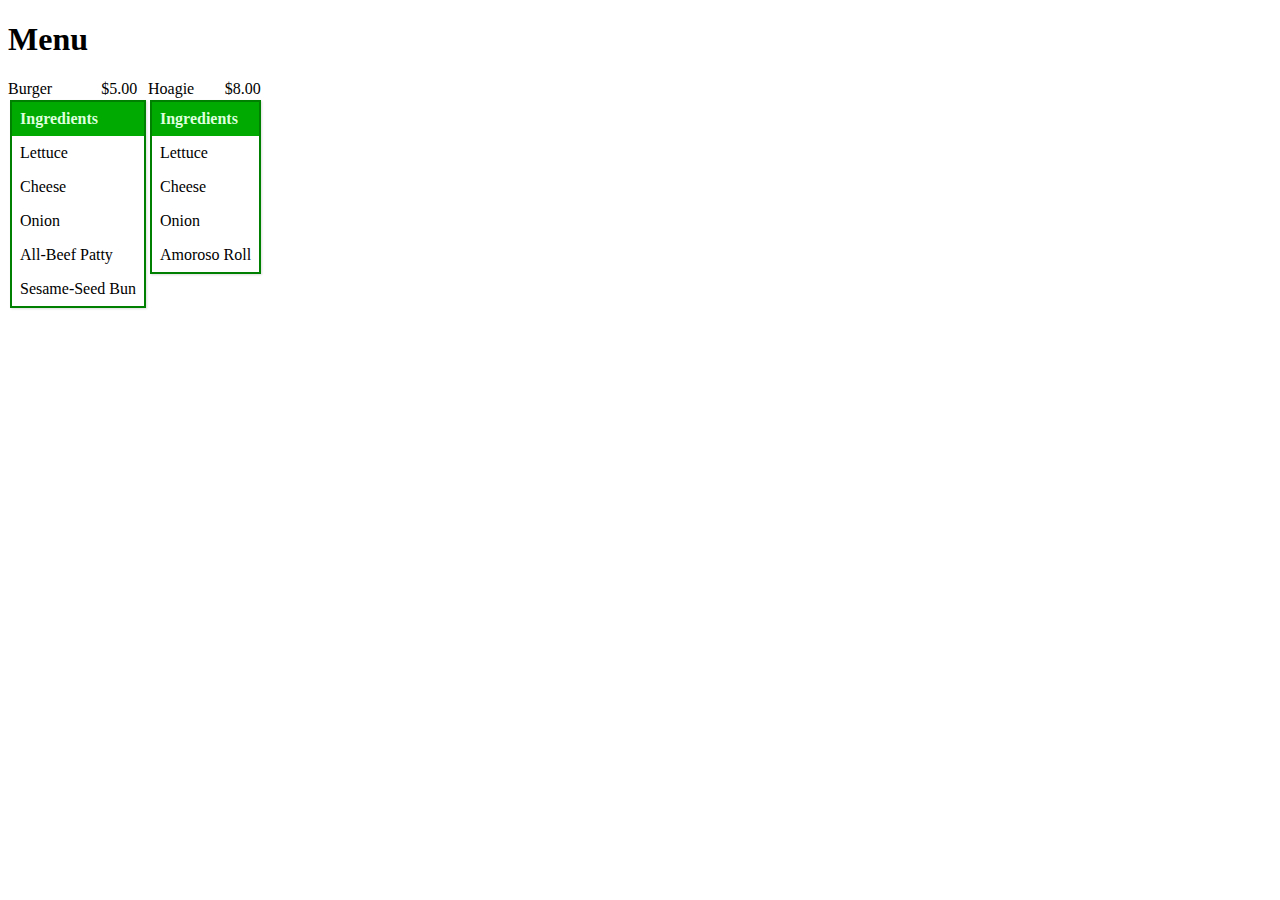
<file: index.html>
<!DOCTYPE html>
<html>
  <head>
    <link rel="stylesheet" type="text/css" href="style/menu.css"/>
  </head>
  <body>
    <h1>Menu</h1>
    <div class="content">
      <div class="menu">
        <div class="foodItem">
          <div class="header">
            <div class="name">Burger</div>
            <div class="cost">$5.00</div>
          </div>
          <div class="ingredients">
            <div class="ingredient">Lettuce</div>
            <div class="ingredient">Cheese</div>
            <div class="ingredient">Onion</div>
            <div class="ingredient">All-Beef Patty</div>
            <div class="ingredient">Sesame-Seed Bun</div>
          </div>
        </div>
        <div class="foodItem">
          <div class="header">
            <div class="name">Hoagie</div>
            <div class="cost">$8.00</div>
          </div>
          <div class="ingredients">
            <div class="ingredient">Lettuce</div>
            <div class="ingredient">Cheese</div>
            <div class="ingredient">Onion</div>
            <div class="ingredient">Amoroso Roll</div>
          </div>
        </div>

      </div>
    </div>
  </body>
</html>
</file>
<file: style/menu.css>
.menu{
  display: flex;
}
.foodItem {
  display: flex;
  flex-direction: column;
}
.foodItem .header{
  display: flex;
  flex-direction: row;
}
.name{
  flex: 2;
}
.cost{
  flex: 1;
}
.ingredients{
  display: flex;
  margin: 2px;
  padding: 0px;
  border: 2px solid green;
  box-shadow: 1px 1px 2px #dddddd;
  flex-direction:column;
}
.ingredients:before{
  content: "Ingredients";
  font-weight: bold;
  background: #00AA00;
  color: #DDFFDD;
}

.ingredient, .ingredients:before{
  flex: 1;
  padding: 0.5em;
}
</file>
